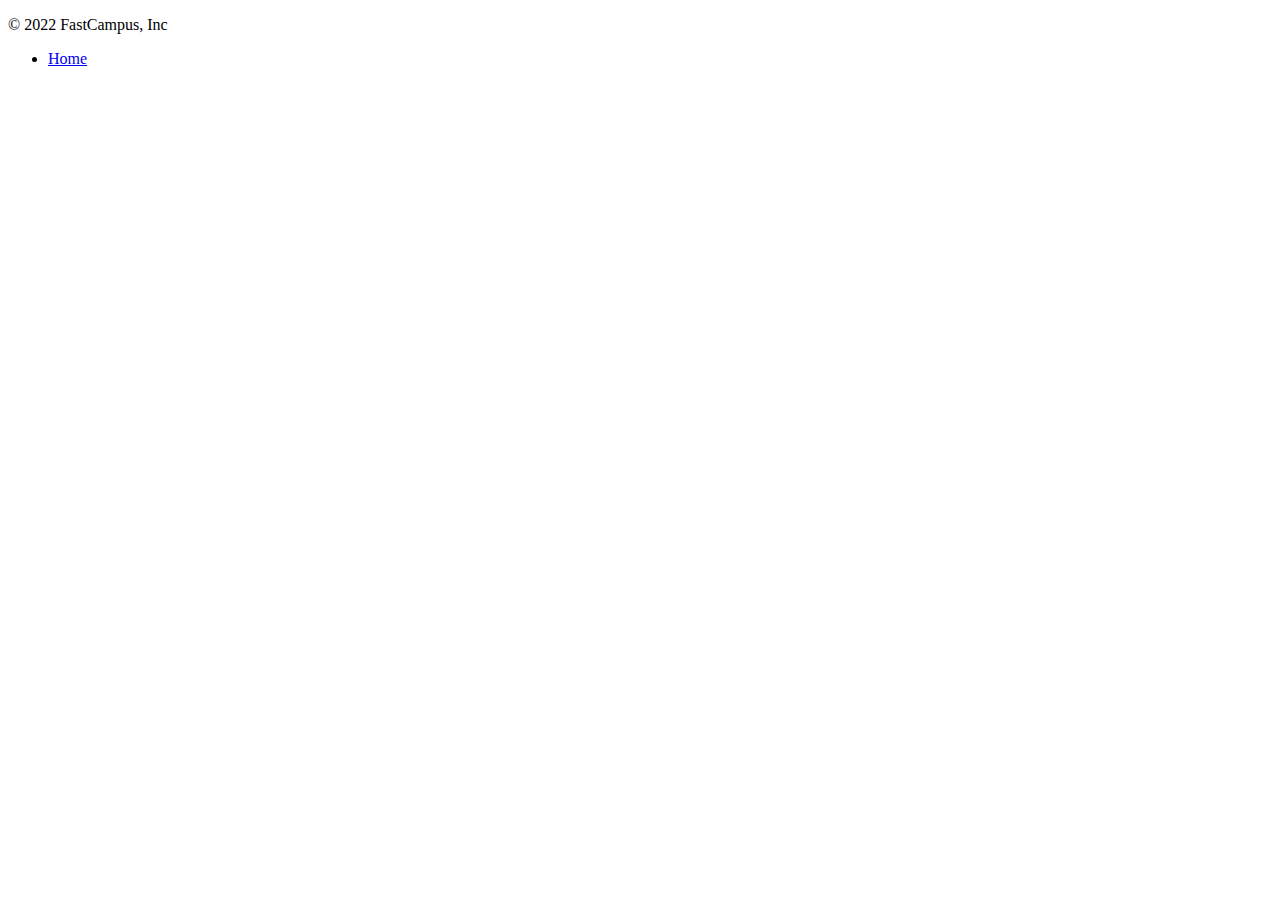
<file: src/main/resources/templates/footer.html>
<!DOCTYPE html>
<html lang="ko">
<head>
    <meta charset="UTF-8">
    <title>Footer Template</title>
</head>
<body>
<footer class="container d-flex flex-wrap justify-content-between align-items-center py-3 my-4 border-top">
    <p class="col-md-4 mb-0 text-muted">&copy; 2022 FastCampus, Inc</p>

    <ul class="nav col-md-4 justify-content-end">
        <li class="nav-item"><a href="/" class="nav-link px-2 text-muted">Home</a></li>
    </ul>
</footer>
</body>
</html>
</file>
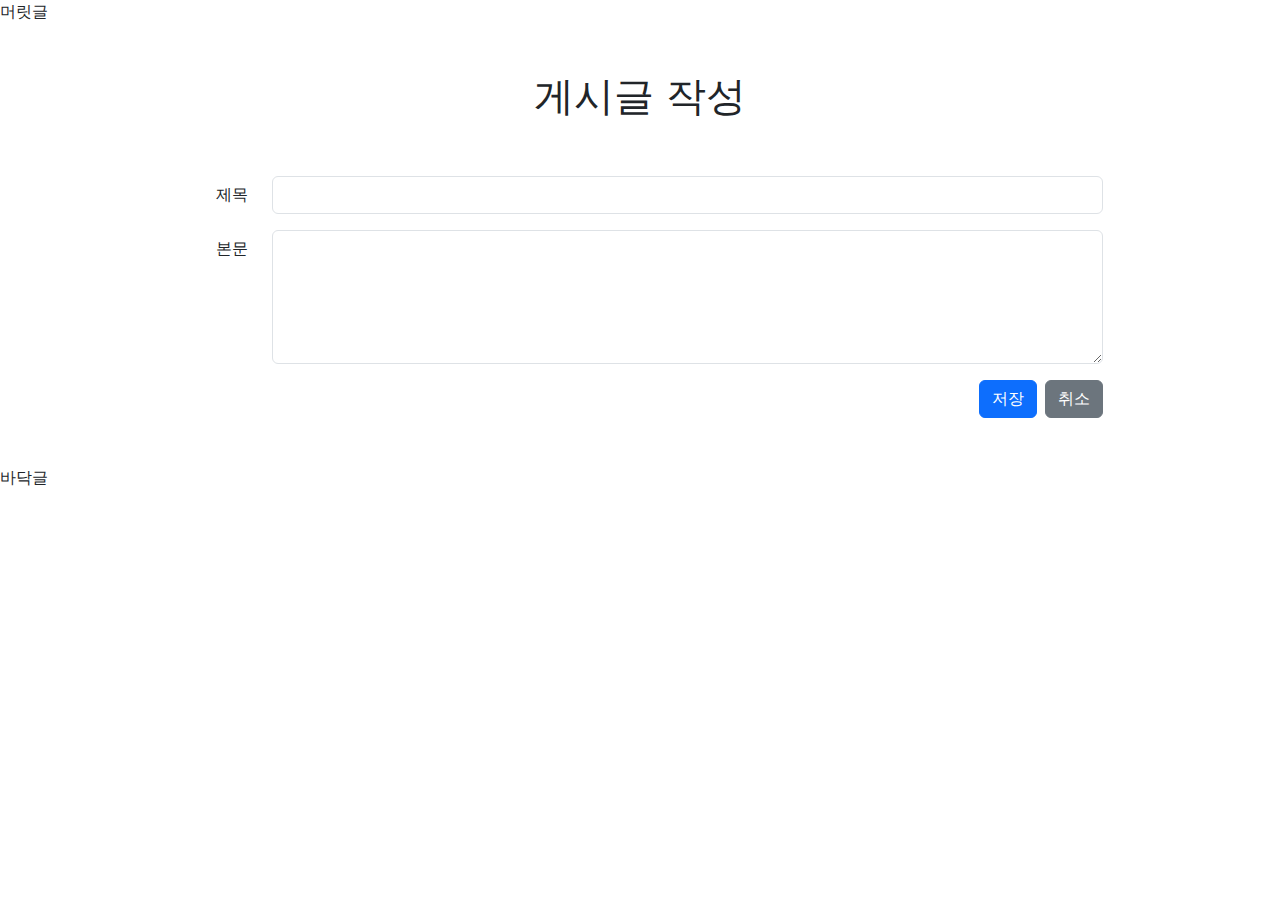
<file: src/main/resources/templates/articles/form.html>
<!DOCTYPE html>
<html lang="ko">
<head>
  <meta charset="UTF-8">
  <meta name="viewport" content="width=device-width, initial-scale=1">
  <title>새 게시글 등록</title>

  <!-- Latest compiled and minified CSS -->
  <link href="https://cdn.jsdelivr.net/npm/bootstrap@5.2.3/dist/css/bootstrap.min.css" rel="stylesheet">
</head>

<body>

<header id="header">머릿글</header>

<div class="container">
  <header id="article-form-header" class="py-5 text-center">
    <h1>게시글 작성</h1>
  </header>

  <form id="article-form">
    <div class="row mb-3 justify-content-md-center">
      <label for="title" class="col-sm-2 col-lg-1 col-form-label text-sm-end">제목</label>
      <div class="col-sm-8 col-lg-9">
        <input type="text" class="form-control" id="title" name="title" required>
      </div>
    </div>
    <div class="row mb-3 justify-content-md-center">
      <label for="content" class="col-sm-2 col-lg-1 col-form-label text-sm-end">본문</label>
      <div class="col-sm-8 col-lg-9">
        <textarea class="form-control" id="content" name="content" rows="5" required></textarea>
      </div>
    </div>
    <div class="row mb-5 justify-content-md-center">
      <div class="col-sm-10 d-grid gap-2 d-sm-flex justify-content-sm-end">
        <button type="submit" class="btn btn-primary" id="submit-button">저장</button>
        <button type="button" class="btn btn-secondary" id="cancel-button">취소</button>
      </div>
    </div>
  </form>
</div>

<footer id="footer">바닥글</footer>

<!-- Latest compiled JavaScript -->
<script src="https://cdn.jsdelivr.net/npm/bootstrap@5.2.3/dist/js/bootstrap.bundle.min.js"></script>
</body>
</html>
</file>
